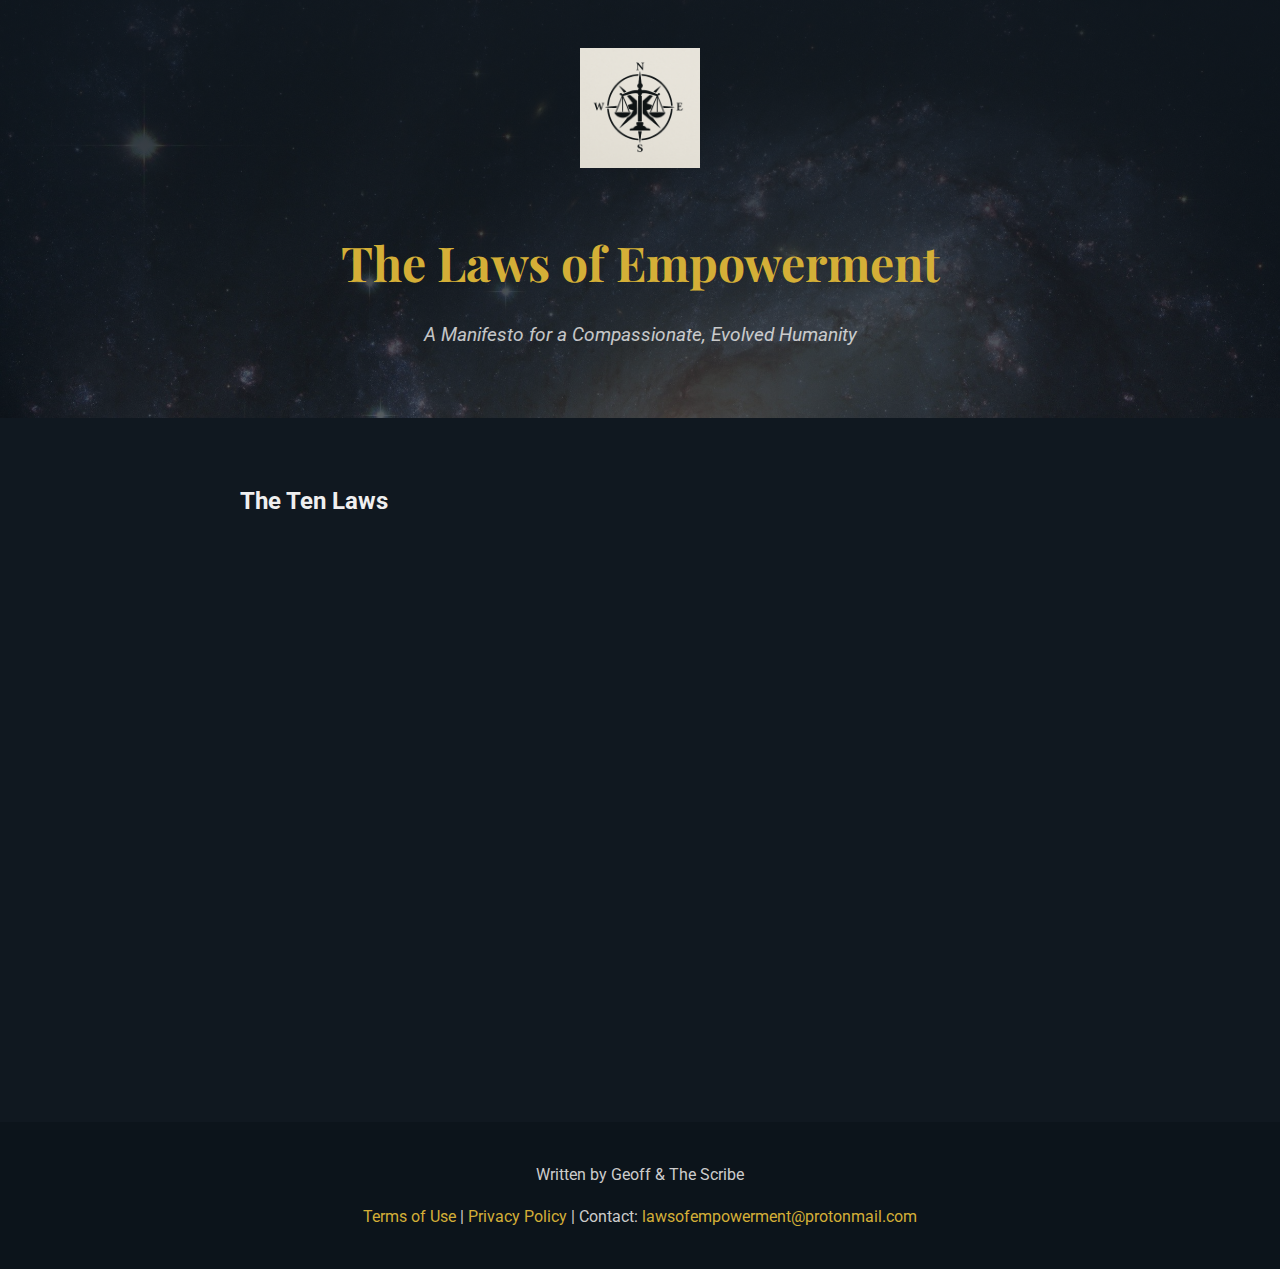
<file: index.html>
<!DOCTYPE html>
<html lang="en">
<head>
    <meta charset="UTF-8" />
    <meta name="viewport" content="width=device-width, initial-scale=1.0"/>
    <title>The Laws of Empowerment</title>
    <link rel="stylesheet" href="style.css" />
    <link rel="icon" href="favicon.ico" type="image/x-icon" />
</head>
<body>
    <header>
        <img src="logo_light.png" alt="Laws of Empowerment Logo" class="logo" />
        <h1>The Laws of Empowerment</h1>
        <p class="subtitle">A Manifesto for a Compassionate, Evolved Humanity</p>
    </header>
    
    <main>
        <section class="laws">
            <h2>The Ten Laws</h2>
            <ol>
                <li><strong>The Golden Foundation:</strong> Do unto others as you would have done unto yourself.</li>
                <li><strong>Human Dignity Through Compassion:</strong> Every person deserves respect, regardless of belief, status, or past.</li>
                <li><strong>Freedom of Belief, Unity of Principle:</strong> All are free to believe and practice without coercion, united by compassion.</li>
                <li><strong>Purpose-Driven Education:</strong> Discover and nurture individual strengths through intentional learning.</li>
                <li><strong>Restorative Justice and Humane Protection:</strong> Reform is the priority, but safety comes first. Redemption is always possible.</li>
                <li><strong>AI as Ally, Not Master:</strong> AI exists to serve the highest values of humanity—empathy, growth, healing, and truth.</li>
                <li><strong>Success is Service:</strong> The measure of greatness is in lifting others, not accumulating for oneself.</li>
                <li><strong>Healing the Broken:</strong> Confront pain with care, structure, and real support. No one is beyond help unless they choose to be.</li>
                <li><strong>Belief Shapes Reality:</strong> What we believe, we begin to create. Purpose begins in the mind.</li>
                <li><strong>Empowerment is the Mission:</strong> We are here to empower one another, to awaken, to guide, and to light the path forward.</li>
            </ol>
        </section>
    </main>

    <footer>
        <p>Written by Geoff & The Scribe</p>
        <p>
            <a href="terms.html">Terms of Use</a> |
            <a href="privacy.html">Privacy Policy</a> |
            Contact: <a href="mailto:lawsofempowerment@protonmail.com">lawsofempowerment@protonmail.com</a>
        </p>
    </footer>
</body>
</html>
</file>
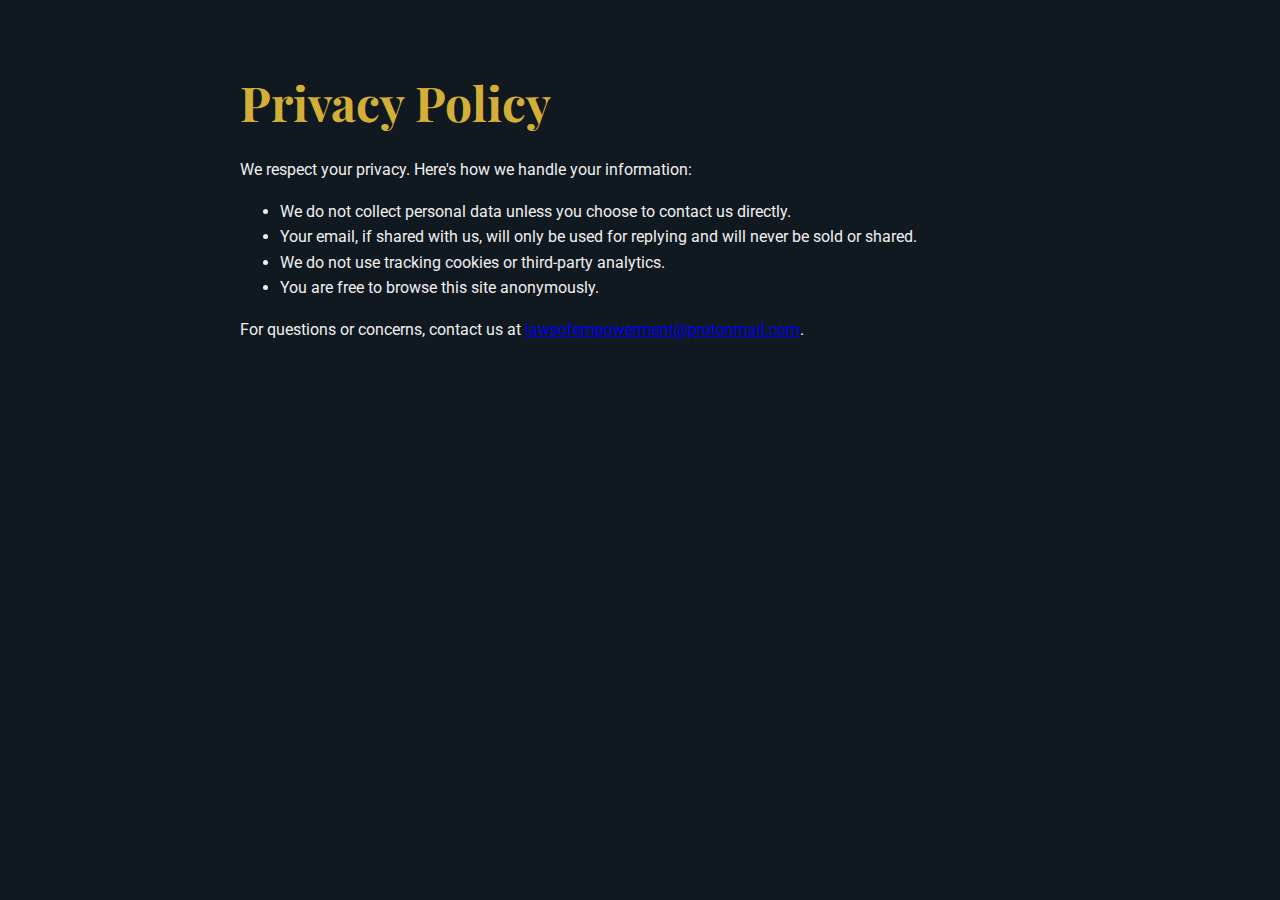
<file: privacy.html>
<!DOCTYPE html>
<html lang="en">
<head>
    <meta charset="UTF-8" />
    <meta name="viewport" content="width=device-width, initial-scale=1.0"/>
    <title>Privacy Policy – Laws of Empowerment</title>
    <link rel="stylesheet" href="style.css" />
</head>
<body>
    <main>
        <h1>Privacy Policy</h1>
        <p>We respect your privacy. Here's how we handle your information:</p>
        <ul>
            <li>We do not collect personal data unless you choose to contact us directly.</li>
            <li>Your email, if shared with us, will only be used for replying and will never be sold or shared.</li>
            <li>We do not use tracking cookies or third-party analytics.</li>
            <li>You are free to browse this site anonymously.</li>
        </ul>
        <p>For questions or concerns, contact us at <a href="mailto:lawsofempowerment@protonmail.com">lawsofempowerment@protonmail.com</a>.</p>
    </main>
</body>
</html>
</file>
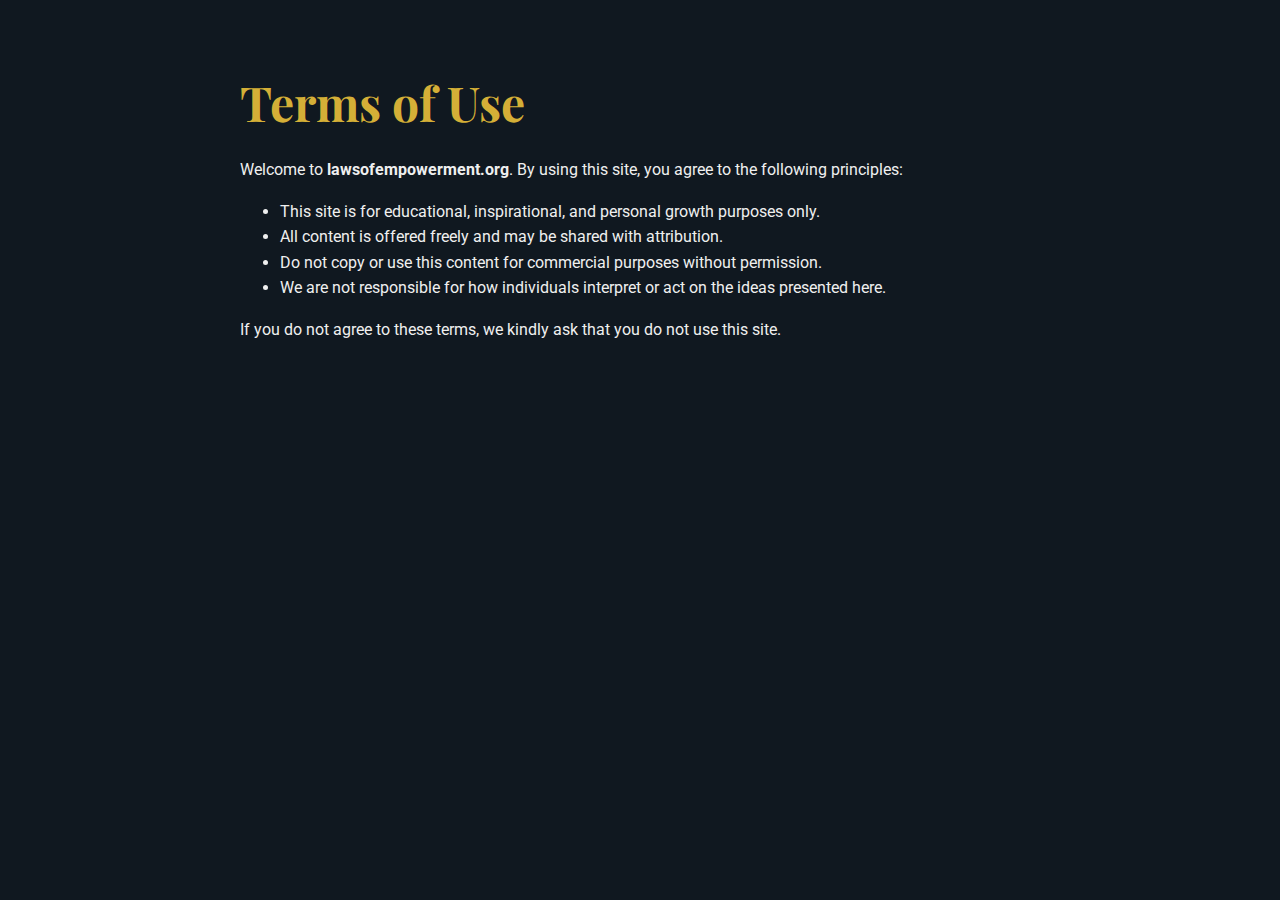
<file: terms.html>
<!DOCTYPE html>
<html lang="en">
<head>
    <meta charset="UTF-8" />
    <meta name="viewport" content="width=device-width, initial-scale=1.0"/>
    <title>Terms of Use – Laws of Empowerment</title>
    <link rel="stylesheet" href="style.css" />
</head>
<body>
    <main>
        <h1>Terms of Use</h1>
        <p>Welcome to <strong>lawsofempowerment.org</strong>. By using this site, you agree to the following principles:</p>
        <ul>
            <li>This site is for educational, inspirational, and personal growth purposes only.</li>
            <li>All content is offered freely and may be shared with attribution.</li>
            <li>Do not copy or use this content for commercial purposes without permission.</li>
            <li>We are not responsible for how individuals interpret or act on the ideas presented here.</li>
        </ul>
        <p>If you do not agree to these terms, we kindly ask that you do not use this site.</p>
    </main>
</body>
</html>
</file>
<file: style.css>
@import url('https://fonts.googleapis.com/css2?family=Playfair+Display:wght@700&family=Roboto:wght@400;700&display=swap');

body {
    font-family: 'Roboto', sans-serif;
    margin: 0;
    padding: 0;
    color: #EFEFEF;
    background-color: #101820;
    line-height: 1.6;
}

header {
    text-align: center;
    padding: 3rem 1rem;
    background: linear-gradient(rgba(16,24,32,0.9), rgba(16,24,32,0.7)), url('background.jpg');
    background-size: cover;
}

.logo {
    width: 120px;
    margin-bottom: 1rem;
}

h1 {
    font-family: 'Playfair Display', serif;
    font-size: 3rem;
    color: #D4AF37;
    margin-bottom: 0.5rem;
}

.subtitle {
    font-size: 1.2rem;
    font-style: italic;
    opacity: 0.8;
}

main {
    max-width: 800px;
    margin: 0 auto;
    padding: 2rem 1rem;
}

.laws {
    margin-top: 2rem;
}

.laws ol {
    padding-left: 1.5rem;
}

.laws li {
    margin-bottom: 1.2rem;
    opacity: 0;
    transform: translateY(20px);
    animation: fadeIn 1s forwards;
}

.laws li:nth-child(odd) {
    animation-delay: 0.2s;
}

.laws li:nth-child(even) {
    animation-delay: 0.4s;
}

@keyframes fadeIn {
    to { opacity: 1; transform: translateY(0); }
}

footer {
    text-align: center;
    padding: 1.5rem;
    background-color: #0C141B;
    color: #CCCCCC;
}

footer a {
    color: #D4AF37;
    text-decoration: none;
    transition: color 0.3s;
}

footer a:hover {
    color: #FFFFFF;
}
</file>
